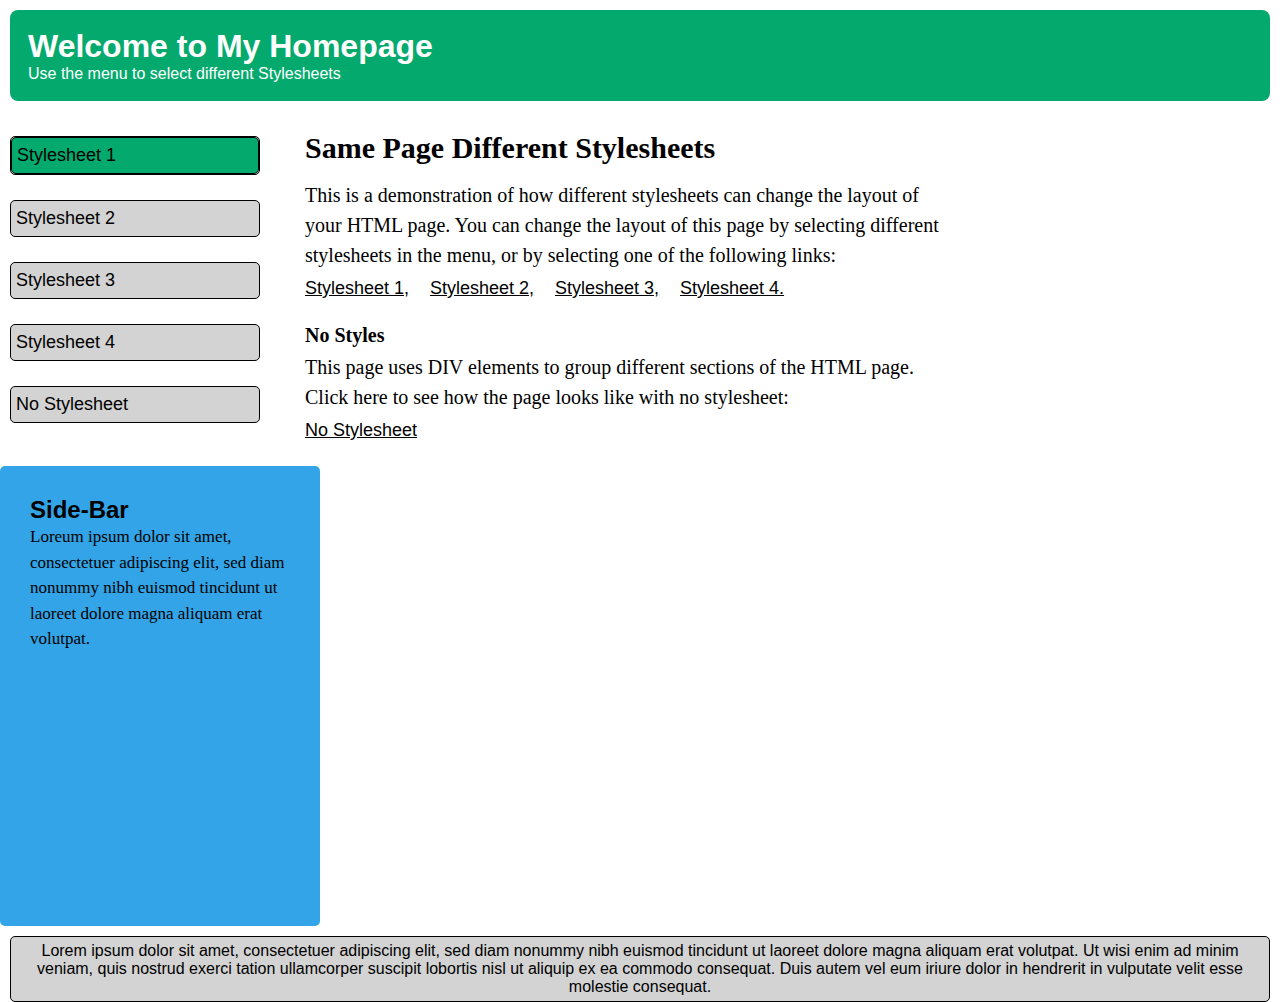
<file: index.html>
<!DOCTYPE html>
<html lang="en">
<head>
  <meta charset="UTF-8">
  <meta http-equiv="X-UA-Compatible" content="IE=edge">
  <meta name="viewport" content="width=device-width, initial-scale=1.0">
  <title>My first webpage</title>
  <link rel="stylesheet" href="style.css">
</head>
<body>
  <div class="header">
    <h1>Welcome to My Homepage</h1>
    <p>Use the menu to select different Stylesheets</p>
  </div>

  <div class="row1">
    <div class="column side">
      <ul>
        <li><a href="#" class="active">Stylesheet 1</a></li>
        <li><a href="2ndwebpage.html">Stylesheet 2</a></li>
        <li><a href="3rdwebpage.html">Stylesheet 3</a></li>
        <li><a href="4webpage.html">Stylesheet 4</a></li>
        <li><a href="5thwebpage.html">No Stylesheet</a></li>
      </ul>
    </div>
    <div class="column middle">
      <h2>Same Page Different Stylesheets</h2>
      <p>This is a demonstration of how different stylesheets can change
         the layout of your HTML page. You can change the layout of this 
         page by selecting different stylesheets in the menu, or by 
         selecting one of the following links:
        <ul>
          <li><a href="#">Stylesheet 1,</a></li>
          <li><a href="2ndwebpage.html">Stylesheet 2,</a></li>
          <li><a href="3rdwebpage.html">Stylesheet 3,</a></li>
          <li><a href="4webpage.html">Stylesheet 4.</a></li>
        </ul> 
      </p>

        <h3>No Styles</h3>
        <p>This page uses DIV elements to group different sections of the 
          HTML page. Click here to see how the page looks like with no 
          stylesheet:
          <li><a href="5thwebpage.html">No Stylesheet</a></li>
        </p>
    
    </div>
    
    <div class="column side1">
      <h2>Side-Bar</h2>
      <p>Loreum ipsum dolor sit amet, consectetuer adipiscing elit, sed 
        diam nonummy nibh euismod tincidunt ut laoreet dolore magna 
        aliquam erat volutpat.
      </p>
    </div>
  </div>

 
  <div id="footer1">
    <p>
      Lorem ipsum dolor sit amet, consectetuer adipiscing elit, sed diam
      nonummy nibh euismod tincidunt ut laoreet dolore magna aliquam erat 
      volutpat. Ut wisi enim ad minim veniam, quis nostrud exerci tation 
      ullamcorper suscipit lobortis nisl ut aliquip ex ea commodo
      consequat. Duis autem vel eum iriure dolor in hendrerit in vulputate
      velit esse molestie consequat.
    </p>
  </div>

</body>
</html>
</file>
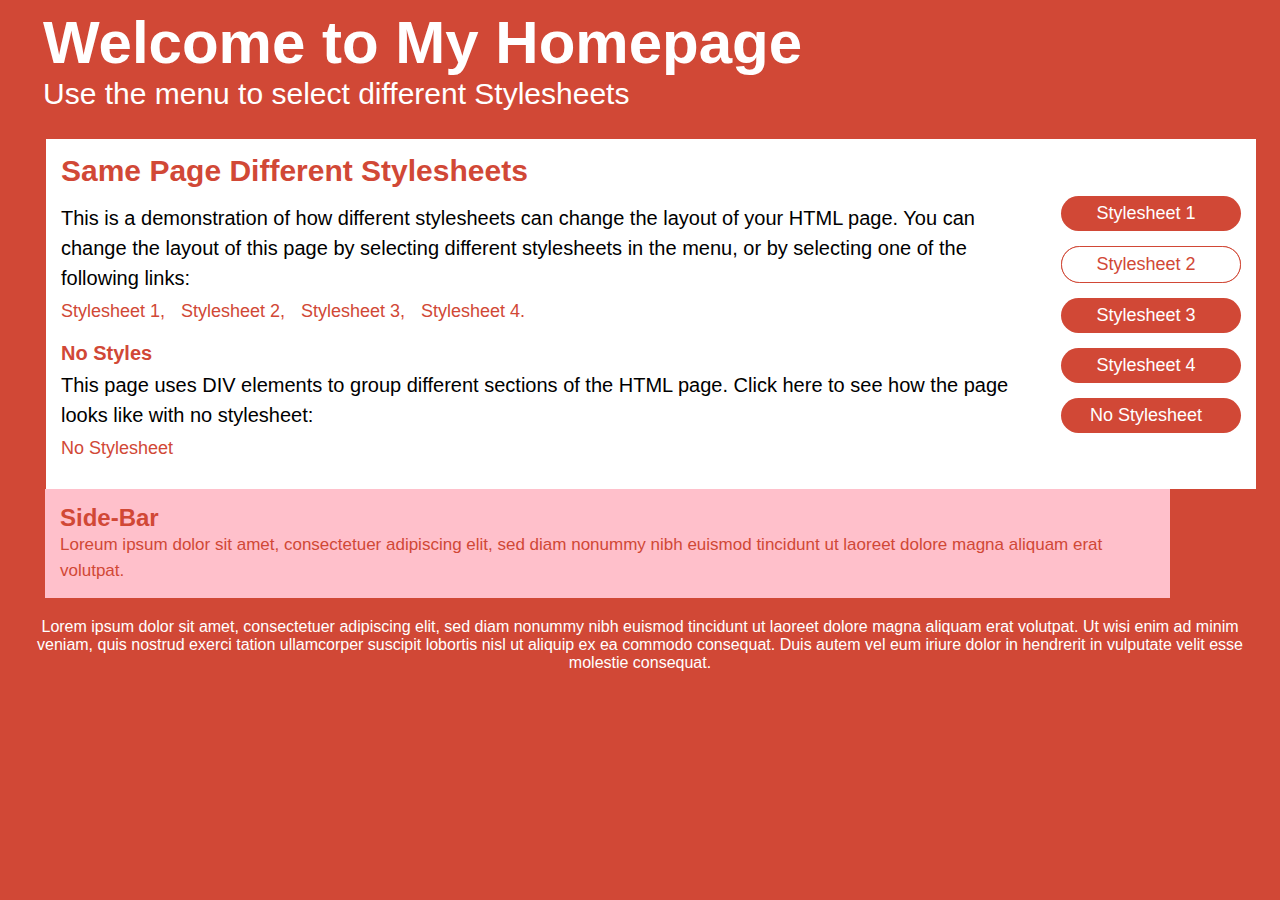
<file: 2ndwebpage.html>
<!DOCTYPE html>
<html lang="en">
<head>
  <meta charset="UTF-8">
  <meta http-equiv="X-UA-Compatible" content="IE=edge">
  <meta name="viewport" content="width=device-width, initial-scale=1.0">
  <title>Stylesheet 2</title>
  <link rel="stylesheet" href="2style.css">
</head>
<body>
  <div class="header">
    <h1>Welcome to My Homepage</h1>
    <p>Use the menu to select different Stylesheets</p>
  </div>

  
    <div class="column middle">
      <h2>Same Page Different Stylesheets</h2>
      <p>This is a demonstration of how different stylesheets can change
         the layout of your HTML page. You can change the layout of this 
         page by selecting different stylesheets in the menu, or by 
         selecting one of the following links:
        <ul>
          <li><a href="index.html">Stylesheet 1,</a></li>
          <li><a href="#">Stylesheet 2,</a></li>
          <li><a href="3rdwebpage.html">Stylesheet 3,</a></li>
          <li><a href="4webpage.html">Stylesheet 4.</a></li>
        </ul> 
      </p>

        <h3>No Styles</h3>
        <p>This page uses DIV elements to group different sections of the 
          HTML page. Click here to see how the page looks like with no 
          stylesheet:
          <li><a href="5thwebpage.html">No Stylesheet</a></li>
        </p>
    </div>
      <div class="column side">
        <ul>
          <li><a href="index.html" >Stylesheet 1</a></li>
          <li><a href="#" class="active">Stylesheet 2</a></li>
          <li><a href="3rdwebpage.html">Stylesheet 3</a></li>
          <li><a href="4webpage.html">Stylesheet 4</a></li>
          <li><a href="5thwebpage.html">No Stylesheet</a></li>
        </ul>
      </div>
  

  <div class="side1">
    <h2>Side-Bar</h2>
    <p>Loreum ipsum dolor sit amet, consectetuer adipiscing elit, sed 
      diam nonummy nibh euismod tincidunt ut laoreet dolore magna 
      aliquam erat volutpat.
    </p>
  </div>

  <div id="footer1">
    <p>
      Lorem ipsum dolor sit amet, consectetuer adipiscing elit, sed diam
      nonummy nibh euismod tincidunt ut laoreet dolore magna aliquam erat 
      volutpat. Ut wisi enim ad minim veniam, quis nostrud exerci tation 
      ullamcorper suscipit lobortis nisl ut aliquip ex ea commodo
      consequat. Duis autem vel eum iriure dolor in hendrerit in vulputate
      velit esse molestie consequat.
    </p>
  </div>

</body>
</html>
</file>
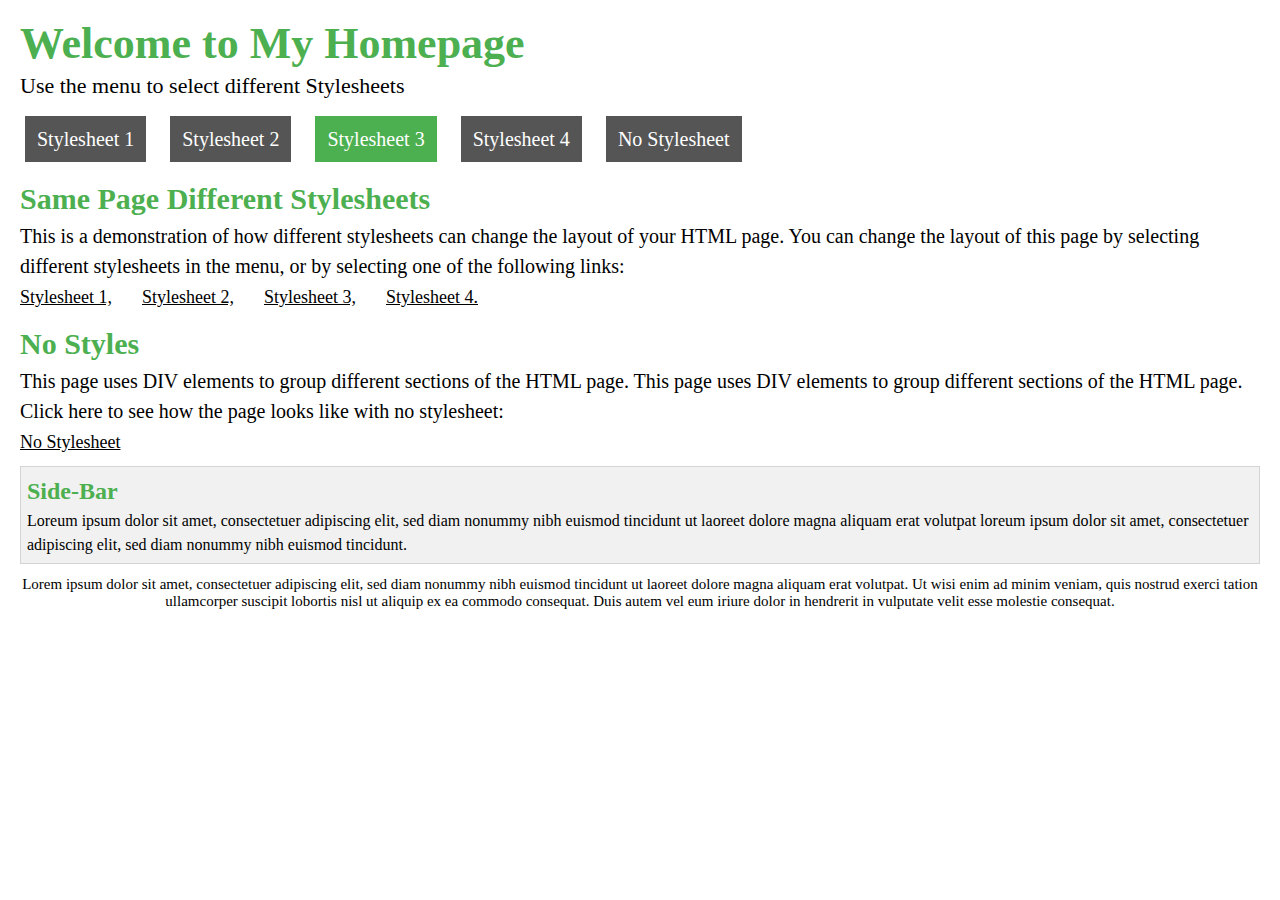
<file: 3rdwebpage.html>
<!DOCTYPE html>
<html lang="en">
<head>
  <meta charset="UTF-8">
  <meta http-equiv="X-UA-Compatible" content="IE=edge">
  <meta name="viewport" content="width=device-width, initial-scale=1.0">
  <title>My first webpage</title>
  <link rel="stylesheet" href="3style.css">
</head>
<body>
  <div class="header">
    <h1>Welcome to My Homepage</h1>
    <p>Use the menu to select different Stylesheets</p>
  </div>

  <div class="row1">
    <div class="top">
      <ul>
        <li><a href="index.html">Stylesheet 1</a></li>
        <li><a href="2ndwebpage.html">Stylesheet 2</a></li>
        <li><a href="#" class="active">Stylesheet 3</a></li>
        <li><a href="4webpage.html">Stylesheet 4</a></li>
        <li><a href="5thwebpage.html">No Stylesheet</a></li>
      </ul>
    </div>
    <div class="content">
      <h2>Same Page Different Stylesheets</h2>
      <p>This is a demonstration of how different stylesheets can change
         the layout of your HTML page. You can change the layout of this 
         page by selecting different stylesheets in the menu, or by 
         selecting one of the following links:
        <ul>
          <li><a href="index.html">Stylesheet 1,</a></li>
          <li><a href="2ndwebpage.html">Stylesheet 2,</a></li>
          <li><a href="#">Stylesheet 3,</a></li>
          <li><a href="4webpage.html">Stylesheet 4.</a></li>
        </ul> 
      </p>

        <h2>No Styles</h2>
        <p>This page uses DIV elements to group different sections of the 
          HTML page. This page uses DIV elements to group different sections of the 
          HTML page. Click here to see how the page looks like with no 
          stylesheet:
          <li><a href="5thwebpage.html">No Stylesheet</a></li>
        </p>
    
    </div>
    
    <div class="sidebar">
      <h2>Side-Bar</h2>
      <p>Loreum ipsum dolor sit amet, consectetuer adipiscing elit, sed 
        diam nonummy nibh euismod tincidunt ut laoreet dolore magna 
        aliquam erat volutpat loreum ipsum dolor sit amet, consectetuer adipiscing elit, sed 
        diam nonummy nibh euismod tincidunt.
      </p>
    </div>
  </div>

 
  <div id="footer1">
    <p>
      Lorem ipsum dolor sit amet, consectetuer adipiscing elit, sed diam
      nonummy nibh euismod tincidunt ut laoreet dolore magna aliquam erat 
      volutpat. Ut wisi enim ad minim veniam, quis nostrud exerci tation 
      ullamcorper suscipit lobortis nisl ut aliquip ex ea commodo
      consequat. Duis autem vel eum iriure dolor in hendrerit in vulputate
      velit esse molestie consequat.
    </p>
  </div>

</body>
</html>
</file>
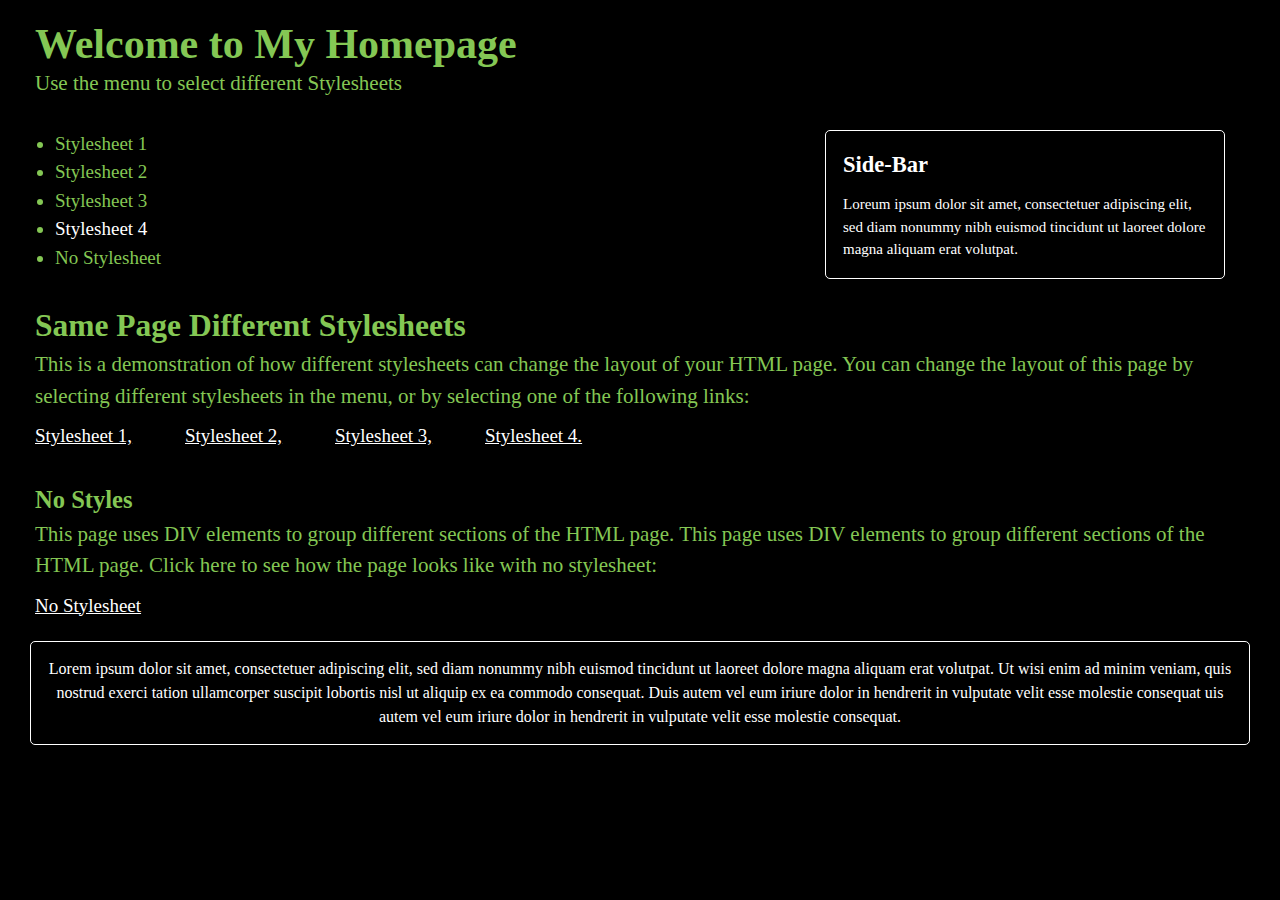
<file: 4webpage.html>
<!DOCTYPE html>
<html lang="en">
<head>
  <meta charset="UTF-8">
  <meta http-equiv="X-UA-Compatible" content="IE=edge">
  <meta name="viewport" content="width=device-width, initial-scale=1.0">
  <title>Fourth Webpage</title>
  <link rel="stylesheet" href="4style.css">
</head>
<body>
  <div class="header">
    <h1>Welcome to My Homepage</h1>
    <p>Use the menu to select different Stylesheets</p>
  </div>

  <div class="row1">
    <div class="top">
      <div class="sidebar">
        <h2>Side-Bar</h2>
        <p>Loreum ipsum dolor sit amet, consectetuer adipiscing elit, sed 
          diam nonummy nibh euismod tincidunt ut laoreet dolore magna 
          aliquam erat volutpat. 
        </p>
      </div>
      <ul>
        <li><a href="index.html">Stylesheet 1</a></li>
        <li><a href="2ndwebpage.html">Stylesheet 2</a></li>
        <li><a href="3rdwebpage.html">Stylesheet 3</a></li>
        <li><a href="#" class="active">Stylesheet 4</a></li>
        <li><a href="5thwebpage.html">No Stylesheet</a></li>
      </ul>
    </div>
  </div>

    <div class="content">
      <h2>Same Page Different Stylesheets</h2>
      <p>This is a demonstration of how different stylesheets can change
         the layout of your HTML page. You can change the layout of this 
         page by selecting different stylesheets in the menu, or by 
         selecting one of the following links:
        <ul>
          <li><a href="index.html">Stylesheet 1,</a></li>
          <li><a href="2ndwebpage.html">Stylesheet 2,</a></li>
          <li><a href="3rdwebpage.html">Stylesheet 3,</a></li>
          <li><a href="#">Stylesheet 4.</a></li>
        </ul> 
      </p>

        <h3>No Styles</h3>
        <p>This page uses DIV elements to group different sections of the 
          HTML page. This page uses DIV elements to group different sections of the 
          HTML page. Click here to see how the page looks like with no 
          stylesheet:
          <li><a href="5thwebpage.html">No Stylesheet</a></li>
        </p>
    
    </div>
    
  

 
  <div id="footer1">
    <p>
      Lorem ipsum dolor sit amet, consectetuer adipiscing elit, sed diam
      nonummy nibh euismod tincidunt ut laoreet dolore magna aliquam erat 
      volutpat. Ut wisi enim ad minim veniam, quis nostrud exerci tation 
      ullamcorper suscipit lobortis nisl ut aliquip ex ea commodo
      consequat. Duis autem vel eum iriure dolor in hendrerit in vulputate
      velit esse molestie consequat uis autem vel eum iriure dolor in hendrerit in vulputate
      velit esse molestie consequat.
    </p>
  </div>
</body>
</html>
</file>
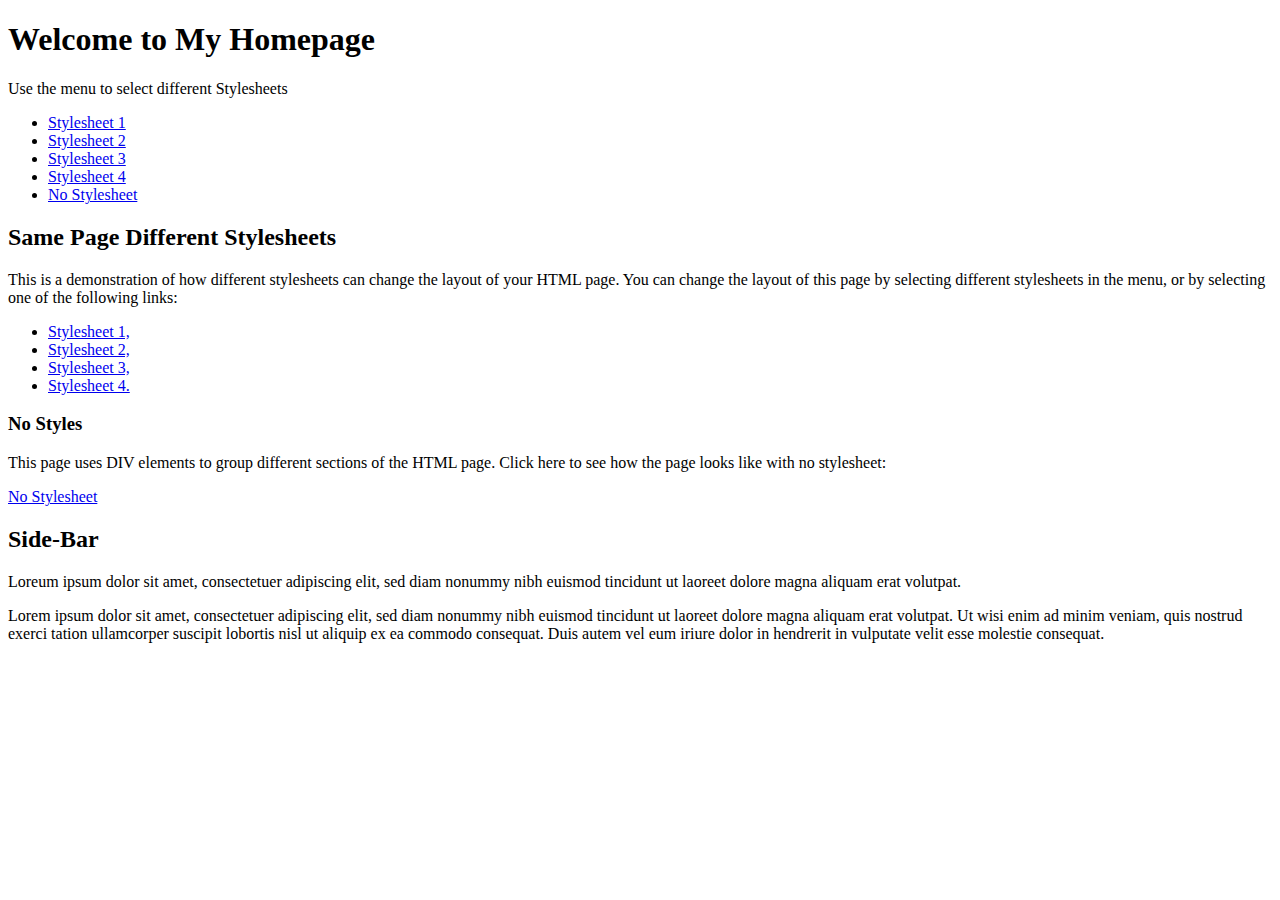
<file: 5thwebpage.html>
<!DOCTYPE html>
<html lang="en">
<head>
  <meta charset="UTF-8">
  <meta http-equiv="X-UA-Compatible" content="IE=edge">
  <meta name="viewport" content="width=device-width, initial-scale=1.0">
  <title>My first webpage</title>
  
</head>
<body>
  <div class="header">
    <h1>Welcome to My Homepage</h1>
    <p>Use the menu to select different Stylesheets</p>
  </div>

  <div class="row1">
    <div class="column side">
      <ul>
        <li><a href="index.html">Stylesheet 1</a></li>
        <li><a href="2ndwebpage.html">Stylesheet 2</a></li>
        <li><a href="3rdwebpage.html">Stylesheet 3</a></li>
        <li><a href="4webpage.html">Stylesheet 4</a></li>
        <li><a href="#">No Stylesheet</a></li>
      </ul>
    </div>
    <div class="column middle">
      <h2>Same Page Different Stylesheets</h2>
      <p>This is a demonstration of how different stylesheets can change
         the layout of your HTML page. You can change the layout of this 
         page by selecting different stylesheets in the menu, or by 
         selecting one of the following links:
        <ul>
          <li><a href="index.html">Stylesheet 1,</a></li>
          <li><a href="2ndwebpage.html">Stylesheet 2,</a></li>
          <li><a href="3rdwebpage.html">Stylesheet 3,</a></li>
          <li><a href="4webpage.html">Stylesheet 4.</a></li>
        </ul> 
      </p>

        <h3>No Styles</h3>
        <p>This page uses DIV elements to group different sections of the 
          HTML page. Click here to see how the page looks like with no 
          stylesheet:
          <li><a href="#">No Stylesheet</a></li>
        </p>
    
    </div>
    
    <div class="column side1">
      <h2>Side-Bar</h2>
      <p>Loreum ipsum dolor sit amet, consectetuer adipiscing elit, sed 
        diam nonummy nibh euismod tincidunt ut laoreet dolore magna 
        aliquam erat volutpat.
      </p>
    </div>
  </div>

 
  <div id="footer1">
    <p>
      Lorem ipsum dolor sit amet, consectetuer adipiscing elit, sed diam
      nonummy nibh euismod tincidunt ut laoreet dolore magna aliquam erat 
      volutpat. Ut wisi enim ad minim veniam, quis nostrud exerci tation 
      ullamcorper suscipit lobortis nisl ut aliquip ex ea commodo
      consequat. Duis autem vel eum iriure dolor in hendrerit in vulputate
      velit esse molestie consequat.
    </p>
  </div>

</body>
</html>
</file>
<file: style.css>
/* h3{
  color:brown;
  border: 2px solid brown;
} */

* {
  margin: 0;
  padding: 0;
  box-sizing: border-box;
  font-family: sans-serif;
}
.header {
  background-color: #04aa6d;
  color: white;
  margin: 10px;
  padding: 18px;
  font-family: sans-serif;
  border-radius: 8px;
}

.column {
  float: left;
  margin-left: 5px;
}
.column li {
  border: 1px solid black;
  margin: 25px 5px 5px 5px;
  list-style-type: none;
  border-radius: 5px;
  text-align: left;
  background-color: lightgrey;
  width: 250px;
  text-decoration: none;
}
.column li .active {
  background-color: #04aa6d;
  border: 1px solid black;
  border-radius: 5px;
}
.column li:hover {
  background-color: white;
}
.column a {
  font-size: 18px;
  text-decoration: none;
  color: black;
  padding: 7px 15px 7px 5px;
  display: flex;
  text-align: left;
}

.column.middle {
  width: 690px;
  margin-left: 20px;
  padding: 20px;
}
.column.middle h2 {
  font-family: verdana;
  font-size: 30px;
  padding-bottom: 15px;
}
.column.middle p {
  font-size: 20px;
  line-height: 1.5;
  font-family: verdana;
}
.column.middle h3 {
  font-family: verdana;
  font-size: 20px;
  margin: 20px 0 5px 0;
}
.column.middle ul {
  display: flex;
}
.column.middle li {
  border: none;
  display: block;
  background-color: white;
  text-decoration: underline;
  width: 120px;
  padding: 0;
  margin-left: 0;
  margin-top: 8px;
}
.column.middle li:hover {
  text-decoration: none;
}
.column.middle a {
  padding: 0;
  margin: 0;
}

.column.side1 {
  width: 320px;
  height: 460px;
  padding: 30px;
  border-radius: 5px;
  background-color: #32a4e7;
  margin: 0 0 10px 0;
}
.column.side1 p {
  font-size: 17px;
  line-height: 1.5;
  font-family: verdana;
}

#footer1 {
  background-color: lightgray;
  border: 1px solid black;
  border-radius: 5px;
  clear: both;
  margin: 0 10px 0 10px;
}
#footer1 p {
  text-align: center;
  padding: 5px;
}

@media screen and (max-width: 480px) {
  
  .header {
    width: 135%;
  }
  .column.side,
  li {
    width: 116% !important;
  }
  .column.side1{
    width: 134%;
    height: 180px;
    margin: 10px;
    padding: 10px;
  }
  .column.middle{
    width: 134%;
    margin: 10px;
    padding-left: 10px;
  }
  #footer1{
    width: 134%;
  }
}

@media screen and (max-width: 768px){
  .column li{
    margin-bottom: 15px;
    padding: 7px;
  }
  .column.middle{
    width: 65%;
    margin-left: 0;
  }
  .column.middle h2{
    font-size: 25px;
    margin-top: -10px; 
    padding: 0;
  }
  .column.middle p, li{
    font-size: 18px;
    margin: 0; 
    padding: 0;
  }
  .column.side li:first-child{
    margin-top: 18px;
  }
}
</file>
<file: 2style.css>
*{
  margin: 0;
  padding: 0;
  box-sizing: border-box;
  font-family: Arial;
}

body{
  background-color: #d14836;
}

.header{
  background-color: #d14836;
  color: white;
  margin: 0 0 10px 25px;
  padding: 8px 18px 18px 18px;
  font-size: 30px;
}

.column{
  float: left;
  background-color: white;
  height: 350px;
}
.column a{
  font-size: 18px;
  text-decoration:none;
  color: black;
  padding: 7px 15px 7px 5px;
  display: flex;
  text-align: left; 
}
.column.middle{
  width: 1000px;
  margin-left: 46px;
  padding: 15px;
}
.column.middle h2{
  font-size: 30px;
  padding-bottom: 15px;
  color:  #d14836;
}
.column.middle p{
  font-size: 20px;
  line-height: 1.5;
}
.column.middle h3{
  font-size: 20px;
  margin: 20px 0 5px 0;
  color:  #d14836;
}
.column.middle ul{
  display: flex;
}
.column.middle li{
  border: none;
  display: block;
  background-color: white;
  width: 120px;
  padding: 0;
  color: black;
  margin-left: 0;
  margin-top: 8px;
}
.column.middle li:hover{
  text-decoration: underline;
  color:  #d14836;
}
.column.middle a{
  padding: 0;
  margin: 0;
  color:  #d14836;
}


.column.side{
  display: flex;
}
.column.side ul{
  margin: auto;
 }
 .column.side a{
  color: white;
  justify-content: center;
 }
.column.side li{
  margin: 15px;
  list-style-type: none;
  border-radius: 20px;
  text-align: left;
  background-color: #d14836;
  color: white;
  width: 180px;
  text-decoration: none; 
}
.column.side li a:hover{
  color: #d14836;
  background-color: white;
  border: 1px solid #d14836;
  border-radius: 20px;
}
.column.side li .active{
  background-color: white;
  border-radius: 20px;
  border: 1px solid #d14836;
  color: #d14836;
}
.column.side li:hover{
  background-color: white;
}



.side1{
  padding: 15px;
  background-color: pink;
  margin: 0 110px 10px 45px;
  color: #d14836;
}
.side1 p{
  font-size: 17px;
  line-height: 1.5;
}
.side1{
  clear: both;
}


#footer1{
  clear: both;
  margin: 0 10px 0 10px;
}
#footer1 p{
  text-align: center;
  padding: 10px;
  color: white;
}
</file>
<file: 3style.css>
*{
    margin: 0;
    padding: 0;
    box-sizing: border-box;
    font-family: verdana;
  }

  .header{
    margin: 15px 20px;
    line-height: 1.3;
    font-size: 22px;
  }
  .header h1{
    color: #4CAF50;
  }


  .top{
    margin: 13px; 
  }
  .top ul{
    display: flex;
  }
  .top li{
    list-style-type: none;
    background-color: #555555;
    margin: 12px;
    text-align: center;
  }
  
  .top a{
    color: white;
    text-decoration: none;
    font-size: 20px;
    padding: 12px;
    background-color: #555555;
  }
  .top a:hover{
    background-color: black;
  }
  .top li .active{
    background-color: #4CAF50;
  }


  .column.side{
  display: flex;
}
.column.side ul{
  margin: auto;
 }
 .column.side a{
  color: white;
  justify-content: center;
 }
.column.side li{
  margin: 15px;
  list-style-type: none;
  border-radius: 20px;
  text-align: left;
  background-color: #d14836;
  color: white;
  width: 180px;
  text-decoration: none; 
}
.column.side li a:hover{
  color: #d14836;
  background-color: white;
  border: 1px solid #d14836;
  border-radius: 20px;
}
.column.side li .active{
  background-color: white;
  border-radius: 20px;
  border: 1px solid #d14836;
  color: #d14836;
}
.column.side li:hover{
  background-color: white;
}



  
  .content{
    margin: 10px 20px;
    line-height: 1.5;
    font-size: 20px;
  }
  .content h2{
    color: #4CAF50;
  }
  .content p{
    font-size: 20px;
    margin-top: 0px;
  }
.content ul{
  display: flex;
}
.content li{
  border: none;
  display: block;
  background-color: white;
  width: auto;
  padding: 0;
  margin-left: 0;
  margin-bottom: 10px;
}
.content a:hover{
  color: #4CAF50;
}
.content a{
  padding: 0;
  margin-right: 30px;
  
  color: black;
  font-size: 18px;
}


.sidebar{
  margin: 0px 20px;
  line-height: 1.5;
  background-color: #f1f1f1;
  border: 1px solid #d4d4d4;
  padding: 6px;
}
.sidebar h2{
  color: #4CAF50;
}


#footer1{
  text-align: center;
  font-size: 15px;
  padding: 12px 16px;
}
</file>
<file: 4style.css>
*{
  margin: 0px;
  padding: 0;
  box-sizing: border-box;
  background-color: black;
  
  font-style: 100% Courier;
}

.header{
  margin: 20px 35px;
  font-size: 21px;
  color: #84c754;
}


.top{
  margin: 30px 55px;
  font-size: 19px;
  color: #84c754;
}
.top li{
  cursor: pointer;
}
.top  li a{
  text-decoration: none;
  line-height: 1.5;
  color: #84c754;
  
}
.top li a.active{
  color: white;
}
.top li a:hover{
  color: white;
}
.top li:hover{
  color:white;
}

.sidebar{
  border: 1px solid white;
  border-radius: 5px;
  width: 400px;
  float: right;
  padding: 17px;
  font-size:15px ;
  color: white;
}
.sidebar p{
  line-height: 1.5;
  margin-top: 12px;
}



.content{
  margin: 20px 35px;
  font-size: 21px;
  color: #84c754;
}
.content, h2, p{
  line-height: 1.5;
}
.content h3{
  margin-top: 30px;
}
.content ul{
  display: flex;
}
.content li{
  border: none;
  display: block;
  width: 150px;
  padding: 0;
  margin-left: 0;
  margin-top: 8px;
}
.content a:hover{
  color: #84c754;
}
.content a{
  padding: 0;
  margin: 0;
  color: white;
  font-size: 19px;
  text-decoration: underline;
}


#footer1{
  color: white;
  border: 1px solid white;
  border-radius: 5px;
  margin: 20px 30px;
  padding: 15px;
  text-align: center;
}
</file>
